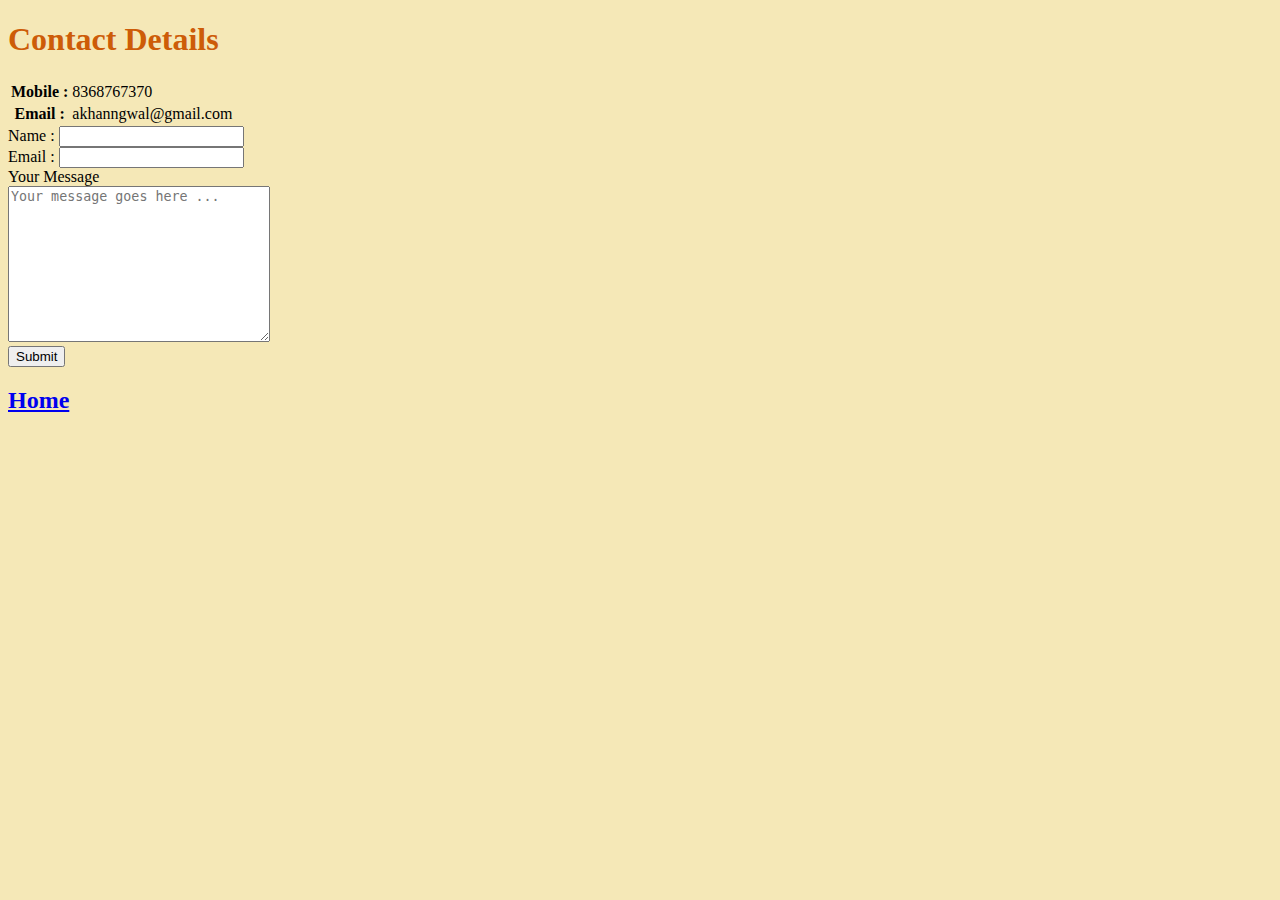
<file: contact-me.html>
<!DOCTYPE html>
<html lang="en">
<head>
    <meta charset="UTF-8">
    <meta name="viewport" content="width=device-width, initial-scale=1.0">
    <title>Contact Me</title>
    <link rel="stylesheet", href="styles.css">
</head>
<body>
    <h1>Contact Details</h1>
    <table>
        <tr>
            <th>Mobile :</th>
            <td>8368767370</td>
        </tr>
        <tr>
            <th>Email :</th>
            <td>akhanngwal@gmail.com</td>
        </tr>
    </table>
    <form action="mailto:akhanngwal@gmail.com" method="post" enctype="text/plain">
        <label for="">Name : </label><input type="text", name="name"><br>
        <label for="">Email : </label><input type="email", name="email"><br>
        <label for="">Your Message</label><br>
        <textarea name="message" id="" cols="30" rows="10" placeholder="Your message goes here ..."></textarea><br>
        <input type="submit">
    </form>
    <h2><a href="index.html">Home</a></h2> 
    
</body>
</html>
</file>
<file: styles.css>
body {
    background-color: #F5E8B7;
}
hr {
    height: 5px;
    width: 8%;
    border-style: none;
    border-top-style: dotted;
    border-width: 10px;
    color: yellowgreen;
}
h1, h3{
    color: #CD5C08;
}
</file>
